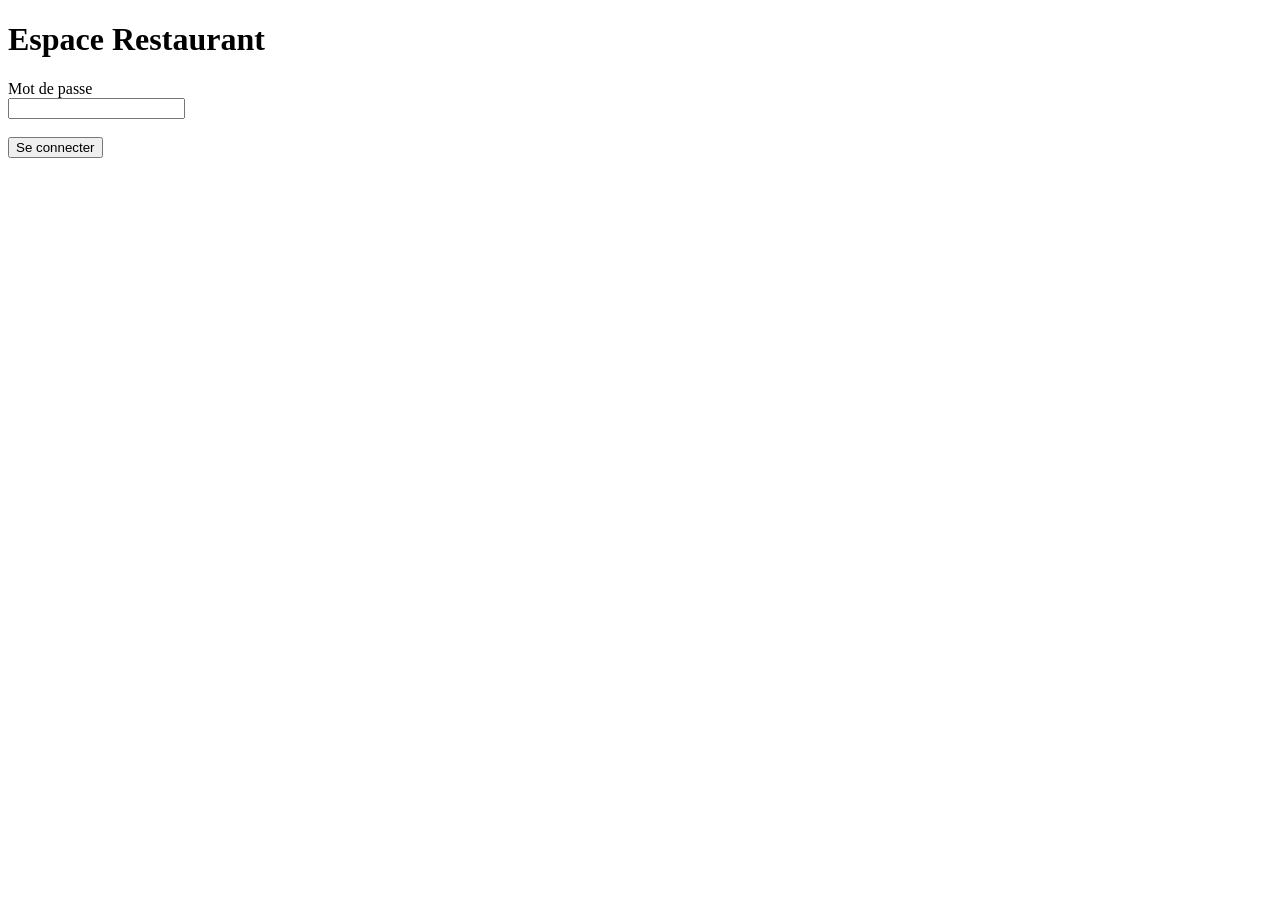
<file: templates/login.html>
<!DOCTYPE html>
<html lang="fr">
<head>
    <meta charset="UTF-8">
    <meta name="viewport" content="width=device-width, initial-scale=1.0">
    <title>Connexion Restaurant</title>
</head>
<body>
    <h1>Espace Restaurant</h1>

    <form method="POST">
        <label>Mot de passe</label><br>
        <input type="password" name="password" required>
        <br><br>
        <button type="submit">Se connecter</button>
    </form>
</body>
</html>
</file>
